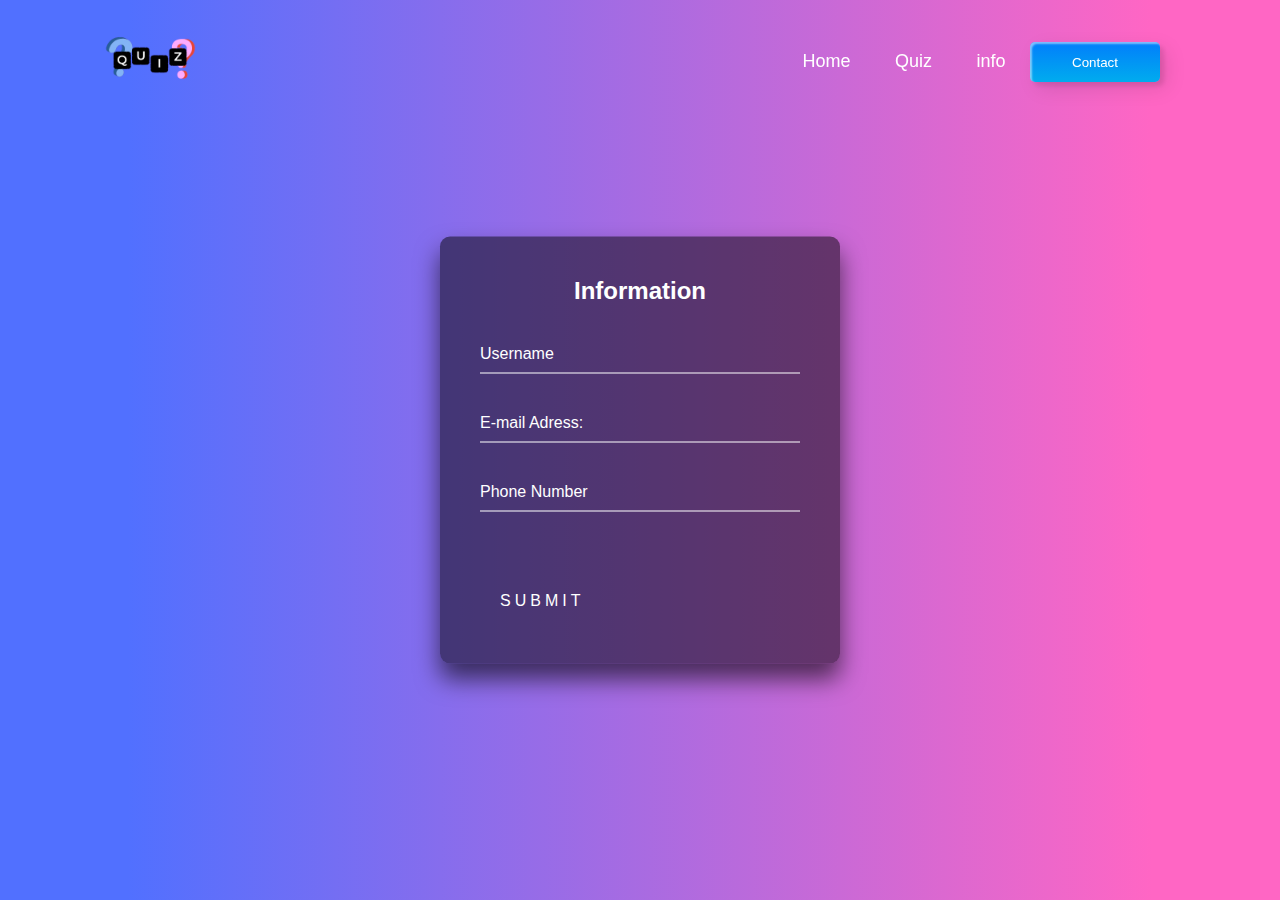
<file: contact/contact.html>
<!DOCTYPE html>
<html lang="en">
<head>
  <meta charset="UTF-8">
  <meta http-equiv="X-UA-Compatible" content="IE=edge">
  <meta name="viewport" content="width=device-width, initial-scale=1.0">
  <title>Document</title>
  <link rel="stylesheet" href="/styling/contact.css">
</head>
<body>

  <header class="header">
    <a href="/index.html"><img src="/images/QuizLogo.png" alt=""></a>
    <nav class="navbar">
      <a href="#">Home</a>
      <a href="#info">Quiz</a>
      <a href="#contact">info</a>
      <button onclick="redirectToInfo()" class="custom-btn btn-3"><span>Contact</span></button>
    </nav>
  </header>
  
  <div class="login-box">
    <h2>Information</h2>
    <form>
      <div class="user-box">
        <input type="text" name="" required="">
        <label>Username</label>
      </div>
      <div class="user-box">
        <input type="text" name="" required="">
        <label>E-mail Adress:</label>
      </div><div class="user-box">
        <input type="text" name="" required="">
        <label>Phone Number</label>
      </div>
      <a href="#">
        <span></span>
        <span></span>
        <span></span>
        <span></span>
        Submit
      </a>
    </form>
  </div>

</body>
</html>
</file>
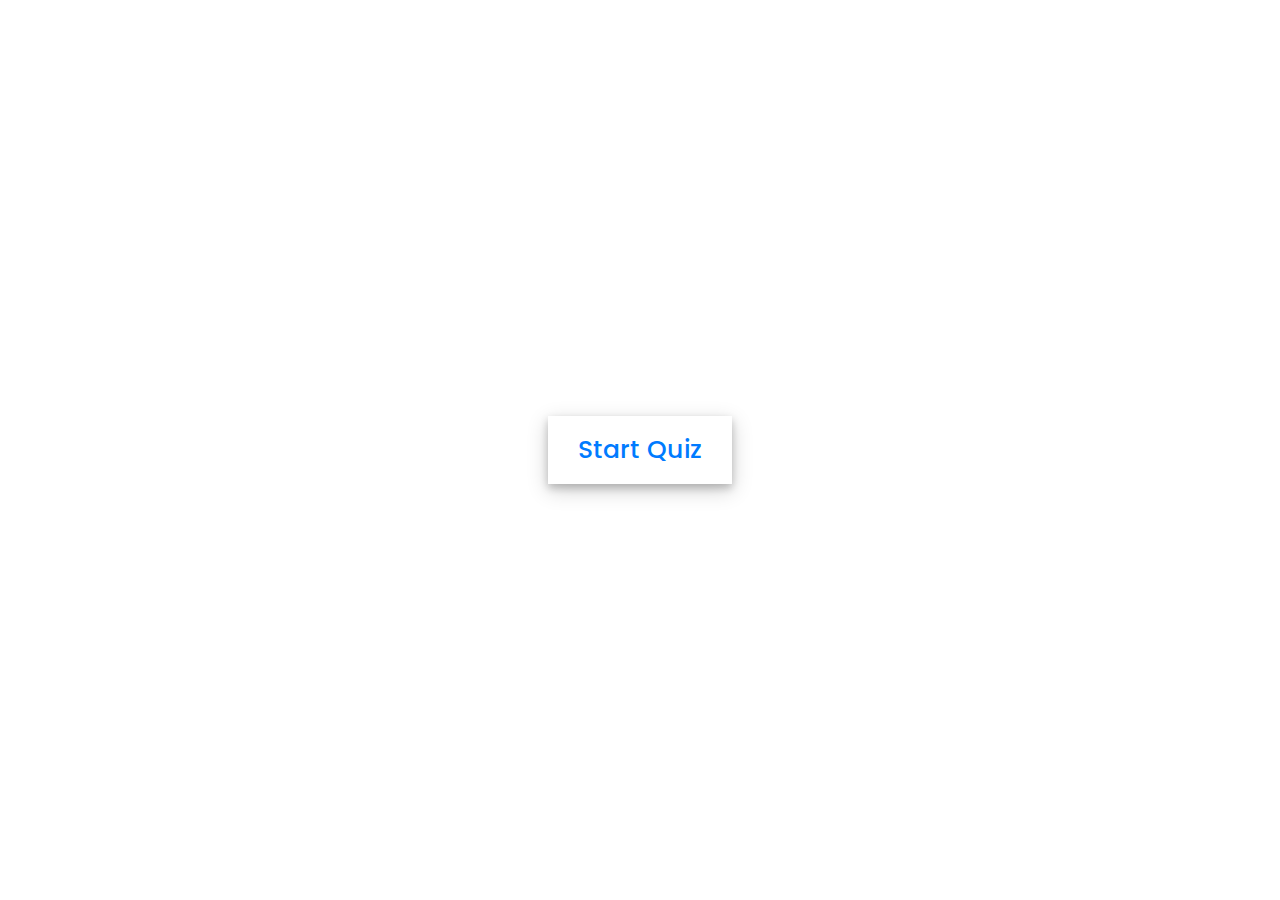
<file: quiz/quiz-american.html>
<!DOCTYPE html>
<html lang="en">
<head>
    <meta charset="UTF-8">
    <meta http-equiv="X-UA-Compatible" content="IE=edge">
    <meta name="viewport" content="width=device-width, initial-scale=1.0">
    <title>Quiz-American</title>
    <!-- styling -->
    <link rel="stylesheet" href="/styling/quiz-style.css">

</head>
<body>
         <!-- start Quiz button -->
         <div class="start_btn"><button>Start Quiz</button></div>

         <!-- Info Box -->
         <div class="info_box">
             <div class="info-title"><span>Some Rules of this Quiz</span></div>
             <div class="info-list">
                <div class="info">1. There are 10 questions</div>
                 <div class="info">2. You will have only <span>15 seconds</span> per each question.</div>
                 <div class="info">3. Once you select your answer, it can't be undone.</div>
                 <div class="info">4. You can't select any option once time goes off.</div>
                 <div class="info">5. You can't exit from the Quiz while you're playing.</div>
                 <div class="info">6. You'll get points on the basis of your correct answers.</div>
             </div>
             <div class="buttons">
                 <button class="quit">Exit Quiz</button>
                 <button class="restart">Continue</button>
             </div>
         </div>
     
         <!-- Quiz Box -->
         <div class="quiz_box">
             <header>
                 <div class="title">Awesome Quiz Application</div>
                 <div class="timer">
                     <div class="time_left_txt">Time Left</div>
                     <div class="timer_sec">15</div>
                 </div>
                 <div class="time_line"></div>
             </header>
             <section>
                 <div class="que_text">
                     <!-- Here I've inserted question from JavaScript -->
                 </div>
                 <div class="option_list">
                     <!-- Here I've inserted options from JavaScript -->
                 </div>
             </section>
     
             <!-- footer of Quiz Box -->
             <footer>
                 <div class="total_que">
                     <!-- Here I've inserted Question Count Number from JavaScript -->
                 </div>
                 <button class="next_btn">Next Que</button>
             </footer>
         </div>
     
         <!-- Result Box -->
         <div class="result_box">
             <div class="icon">
                 <i class="fas fa-crown"></i>
             </div>
             <div class="complete_text">You've completed the Quiz!</div>
             <div class="score_text">
                 <!-- Here I've inserted Score Result from JavaScript -->
             </div>
             <div class="buttons">
                 <button class="restart">Replay Quiz</button>
                 <button class="quit" onclick="goToHomepage()">Quit Quiz</button>
             </div>
         </div>
     
         <!-- Inside this JavaScript file I've coded all Quiz Codes -->
         <script src="/scripting/quiz-USA.js"></script>
         <script src="/scripting/app.js"></script>

</body>
</html>
</file>
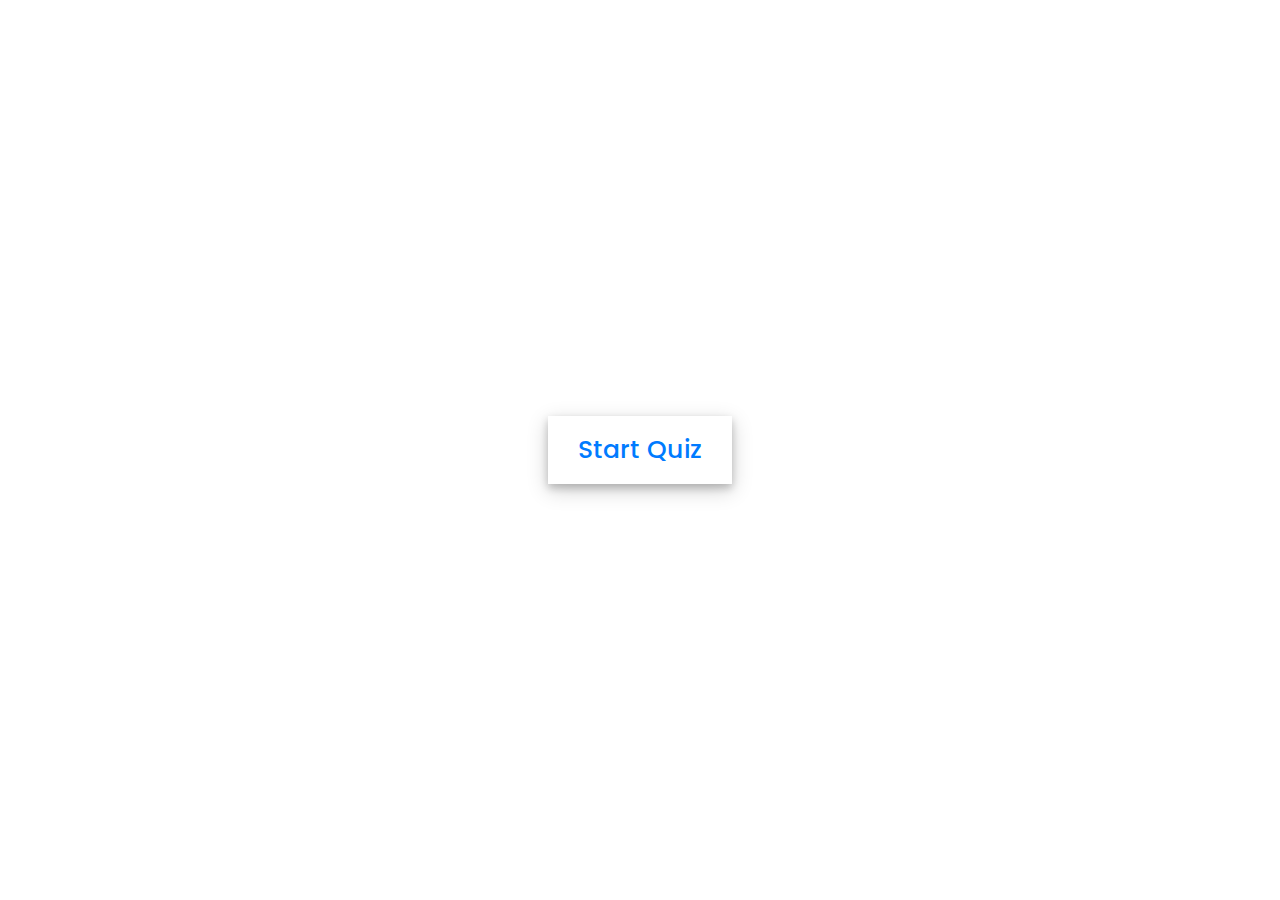
<file: quiz/quiz-german.html>
<!DOCTYPE html>
<html lang="en">
<head>
    <meta charset="UTF-8">
    <meta http-equiv="X-UA-Compatible" content="IE=edge">
    <meta name="viewport" content="width=device-width, initial-scale=1.0">
    <title>Quiz - German</title>
     <!-- styling -->
     <link rel="stylesheet" href="/styling/quiz-style.css">
</head>
<body>
         <!-- start Quiz button -->
         <div class="start_btn"><button>Start Quiz</button></div>

         <!-- Info Box -->
         <div class="info_box">
             <div class="info-title"><span>Some Rules of this Quiz</span></div>
             <div class="info-list">
                <div class="info">1. There are 10 questions</div>
                 <div class="info">2. You will have only <span>15 seconds</span> per each question.</div>
                 <div class="info">3. Once you select your answer, it can't be undone.</div>
                 <div class="info">4. You can't select any option once time goes off.</div>
                 <div class="info">5. You can't exit from the Quiz while you're playing.</div>
                 <div class="info">6. You'll get points on the basis of your correct answers.</div>
             </div>
             <div class="buttons">
                 <button class="quit">Exit Quiz</button>
                 <button class="restart">Continue</button>
             </div>
         </div>
     
         <!-- Quiz Box -->
         <div class="quiz_box">
             <header>
                 <div class="title">Awesome Quiz Application</div>
                 <div class="timer">
                     <div class="time_left_txt">Time Left</div>
                     <div class="timer_sec">15</div>
                 </div>
                 <div class="time_line"></div>
             </header>
             <section>
                 <div class="que_text">
                     <!-- Here I've inserted question from JavaScript -->
                 </div>
                 <div class="option_list">
                     <!-- Here I've inserted options from JavaScript -->
                 </div>
             </section>
     
             <!-- footer of Quiz Box -->
             <footer>
                 <div class="total_que">
                     <!-- Here I've inserted Question Count Number from JavaScript -->
                 </div>
                 <button class="next_btn">Next Que</button>
             </footer>
         </div>
     
         <!-- Result Box -->
         <div class="result_box">
             <div class="icon">
                 <i class="fas fa-crown"></i>
             </div>
             <div class="complete_text">You've completed the Quiz!</div>
             <div class="score_text">
                 <!-- Here I've inserted Score Result from JavaScript -->
             </div>
             <div class="buttons">
                 <button class="restart">Replay Quiz</button>
                 <button class="quit" onclick="goToHomePage()">Quit Quiz</button>
             </div>
         </div>
     
         <!-- Inside this JavaScript file I've coded all Quiz Codes -->
         <script src="/scripting/quiz-GER.js"></script>
         <script src="/scripting/app.js"></script>

    
</body>
</html>
</file>
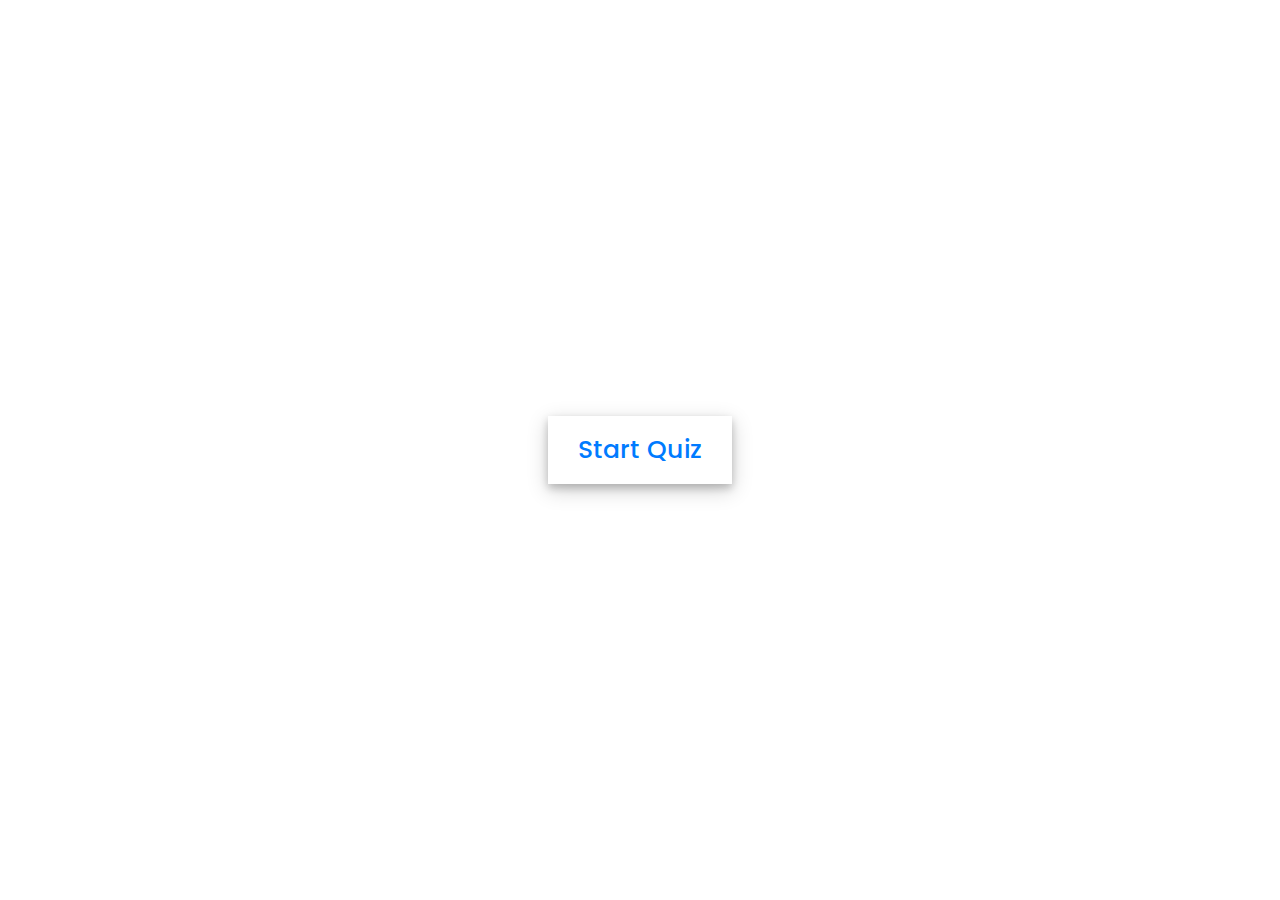
<file: quiz/quiz-italian.html>
<!DOCTYPE html>
<html lang="en">
<head>
    <meta charset="UTF-8">
    <meta http-equiv="X-UA-Compatible" content="IE=edge">
    <meta name="viewport" content="width=device-width, initial-scale=1.0">
    <title>Quiz - Italian</title>
     <!-- styling -->
     <link rel="stylesheet" href="/styling/quiz-style.css">
</head>
<body>
     <!-- start Quiz button -->
     <div class="start_btn"><button>Start Quiz</button></div>

     <!-- Info Box -->
     <div class="info_box">
         <div class="info-title"><span>Some Rules of this Quiz</span></div>
         <div class="info-list">
            <div class="info">1. There are 10 questions</div>
             <div class="info">2. You will have only <span>15 seconds</span> per each question.</div>
             <div class="info">3. Once you select your answer, it can't be undone.</div>
             <div class="info">4. You can't select any option once time goes off.</div>
             <div class="info">5. You can't exit from the Quiz while you're playing.</div>
             <div class="info">6. You'll get points on the basis of your correct answers.</div>
         </div>
         <div class="buttons">
             <button class="quit">Exit Quiz</button>
             <button class="restart">Continue</button>
         </div>
     </div>
 
     <!-- Quiz Box -->
     <div class="quiz_box">
         <header>
             <div class="title">Awesome Quiz Application</div>
             <div class="timer">
                 <div class="time_left_txt">Time Left</div>
                 <div class="timer_sec">15</div>
             </div>
             <div class="time_line"></div>
         </header>
         <section>
             <div class="que_text">
                 <!-- Here I've inserted question from JavaScript -->
             </div>
             <div class="option_list">
                 <!-- Here I've inserted options from JavaScript -->
             </div>
         </section>
 
         <!-- footer of Quiz Box -->
         <footer>
             <div class="total_que">
                 <!-- Here I've inserted Question Count Number from JavaScript -->
             </div>
             <button class="next_btn">Next Que</button>
         </footer>
     </div>
 
     <!-- Result Box -->
     <div class="result_box">
         <div class="icon">
             <i class="fas fa-crown"></i>
         </div>
         <div class="complete_text">You've completed the Quiz!</div>
         <div class="score_text">
             <!-- Here I've inserted Score Result from JavaScript -->
         </div>
         <div class="buttons">
             <button class="restart">Replay Quiz</button>
             <button class="quit" onclick="goToHomePage()">Quit Quiz</button>
         </div>
     </div>
 
     <!-- Inside this JavaScript file I've coded all Quiz Codes -->
     <script src="/scripting/quiz-IT.js"></script>
     <script src="/scripting/app.js"></script>
 

</body>
</html>
</file>
<file: styling/contact.css>
* {
    margin: 0;
    padding: 0;
    box-sizing: border-box;
    font-family: 'Comfortaa', sans-serif;
  }
  
  body {
    width: auto 100%;
    height: 100vh;
    background: rgb(81,112,255);
    background: linear-gradient(90deg, rgba(81,112,255,1) 10%, rgba(255,102,196,1) 90%);
  }
  
  /* header info */

  .header img {
    width: 100px;
    height: 100px;
  }

  .header {
    position: fixed;
    top: 0;
    left: 0;
    width: 100%;
    padding: 10px 100px;
    background-color: transparent;
    display: flex;
    justify-content: space-between;
    align-items: center;
    z-index: 100;
  }
  
  
  .navbar a {
    position: relative;
    font-size: 18px;
    color: #fff;
    text-decoration: none;
    font-weight: 400;
    margin-left: 40px;
    font-family: "Josefin Sans", sans-serif;
  }
  
  .navbar a::before {
    content: '';
    position: absolute;
    top: 100%;
    left: 0;
    width: 0;
    height: 2px;
    background-color: rgb(255, 0, 157);
    transition: .4s;
  }
  
  .navbar a:hover::before {
    width: 80%;
  }

  /* formbox */

  .login-box {
    position: absolute;
    top: 50%;
    left: 50%;
    width: 400px;
    padding: 40px;
    transform: translate(-50%, -50%);
    background: rgba(0,0,0,.5);
    box-sizing: border-box;
    box-shadow: 0 15px 25px rgba(0,0,0,.6);
    border-radius: 10px;
  }
  
  .login-box h2 {
    margin: 0 0 30px;
    padding: 0;
    color: #fff;
    text-align: center;
  }
  
  .login-box .user-box {
    position: relative;
  }
  
  .login-box .user-box input {
    width: 100%;
    padding: 10px 0;
    font-size: 16px;
    color: #fff;
    margin-bottom: 30px;
    border: none;
    border-bottom: 1px solid #fff;
    outline: none;
    background: transparent;
  }
  .login-box .user-box label {
    position: absolute;
    top:0;
    left: 0;
    padding: 10px 0;
    font-size: 16px;
    color: #fff;
    pointer-events: none;
    transition: .5s;
  }
  
  .login-box .user-box input:focus ~ label,
  .login-box .user-box input:valid ~ label {
    top: -20px;
    left: 0;
    color: #03e9f4;
    font-size: 12px;
  }
  
  .login-box form a {
    position: relative;
    display: inline-block;
    padding: 10px 20px;
    color: #fff;
    font-size: 16px;
    text-decoration: none;
    text-transform: uppercase;
    overflow: hidden;
    transition: .5s;
    margin-top: 40px;
    letter-spacing: 4px
  }
  
  .login-box a:hover {
    background: #5e0db5;
    color: #fff;
    border-radius: 5px;
    box-shadow: 0 0 5px #954ee0,
                0 0 25px #954ee0,
                0 0 50px #954ee0,
                0 0 100px #954ee0;
  }
  
  .login-box a span {
    position: absolute;
    display: block;
  }
  
  .login-box a span:nth-child(1) {
    top: 0;
    left: -100%;
    width: 100%;
    height: 2px;
    background: linear-gradient(90deg, transparent, #6006b4);
    animation: btn-anim1 1s linear infinite;
  }
  
  @keyframes btn-anim1 {
    0% {
      left: -100%;
    }
    50%,100% {
      left: 100%;
    }
  }
  
  .login-box a span:nth-child(2) {
    top: -100%;
    right: 0;
    width: 2px;
    height: 100%;
    background: linear-gradient(180deg, transparent, #6006b4);
    animation: btn-anim2 1s linear infinite;
    animation-delay: .25s
  }
  
  @keyframes btn-anim2 {
    0% {
      top: -100%;
    }
    50%,100% {
      top: 100%;
    }
  }
  
  .login-box a span:nth-child(3) {
    bottom: 0;
    right: -100%;
    width: 100%;
    height: 2px;
    background: linear-gradient(270deg, transparent, #6006b4);
    animation: btn-anim3 1s linear infinite;
    animation-delay: .5s
  }
  
  @keyframes btn-anim3 {
    0% {
      right: -100%;
    }
    50%,100% {
      right: 100%;
    }
  }
  
  .login-box a span:nth-child(4) {
    bottom: -100%;
    left: 0;
    width: 2px;
    height: 100%;
    background: linear-gradient(360deg, transparent, #6006b4);
    animation: btn-anim4 1s linear infinite;
    animation-delay: .75s
  }
  
  @keyframes btn-anim4 {
    0% {
      bottom: -100%;
    }
    50%,100% {
      bottom: 100%;
    }
  }
  
  /* buttonstyle */

  button {
    margin: 20px;
  }
  .custom-btn {
    width: 130px;
    height: 40px;
    color: #fff;
    border-radius: 5px;
    padding: 10px 25px;
    font-family: 'Lato', sans-serif;
    font-weight: 500;
    background: transparent;
    cursor: pointer;
    transition: all 0.3s ease;
    position: relative;
    display: inline-block;
     box-shadow:inset 2px 2px 2px 0px rgba(255,255,255,.5),
     7px 7px 20px 0px rgba(0,0,0,.1),
     4px 4px 5px 0px rgba(0,0,0,.1);
    outline: none;
  }
  
  .btn-3 {
    background: rgb(0,172,238);
  background: linear-gradient(0deg, rgba(0,172,238,1) 0%, rgba(2,126,251,1) 100%);
    width: 130px;
    height: 40px;
    line-height: 42px;
    padding: 0;
    border: none;
    
  }
  .btn-3 span {
    position: relative;
    display: block;
    width: 100%;
    height: 100%;
  }
  .btn-3:before,
  .btn-3:after {
    position: absolute;
    content: "";
    right: 0;
    top: 0;
     background: rgba(2,126,251,1);
    transition: all 0.3s ease;
  }
  .btn-3:before {
    height: 0%;
    width: 2px;
  }
  .btn-3:after {
    width: 0%;
    height: 2px;
  }
  .btn-3:hover{
     background: transparent;
    box-shadow: none;
  }
  .btn-3:hover:before {
    height: 100%;
  }
  .btn-3:hover:after {
    width: 100%;
  }
  .btn-3 span:hover{
     color: rgba(2,126,251,1);
  }
  .btn-3 span:before,
  .btn-3 span:after {
    position: absolute;
    content: "";
    left: 0;
    bottom: 0;
     background: rgba(2,126,251,1);
    transition: all 0.3s ease;
  }
  .btn-3 span:before {
    width: 2px;
    height: 0%;
  }
  .btn-3 span:after {
    width: 0%;
    height: 2px;
  }
  .btn-3 span:hover:before {
    height: 100%;
  }
  .btn-3 span:hover:after {
    width: 100%;
  }
</file>
<file: styling/quiz-style.css>
/* importing google fonts */
@import url('https://fonts.googleapis.com/css2?family=Poppins:wght@200;300;400;500;600;700&display=swap');
*{
    margin: 0;
    padding: 0;
    box-sizing: border-box;
    font-family: 'Poppins', sans-serif;
}

body{
    background-image: url("https://static1.makeuseofimages.com/wordpress/wp-content/uploads/2021/06/17.-Sea-Lord.png?q=50&fit=crop&w=750&dpr=1.5");
  background-repeat: no-repeat;
  background-size: 150%;
}

::selection{
    color: #fff;
    background: #007bff;
}

.start_btn,
.info_box,
.quiz_box,
.result_box{
    position: absolute;
    top: 50%;
    left: 50%;
    transform: translate(-50%, -50%);
    box-shadow: 0 4px 8px 0 rgba(0, 0, 0, 0.2), 
                0 6px 20px 0 rgba(0, 0, 0, 0.19);
}

.info_box.activeInfo,
.quiz_box.activeQuiz,
.result_box.activeResult{
    opacity: 1;
    z-index: 5;
    pointer-events: auto;
    transform: translate(-50%, -50%) scale(1);
}

.start_btn button{
    font-size: 25px;
    font-weight: 500;
    color: #007bff;
    padding: 15px 30px;
    outline: none;
    border: none;
    border-radius: 5px;
    background: #fff;
    cursor: pointer;
}

.info_box{
    width: 540px;
    background: #fff;
    border-radius: 5px;
    transform: translate(-50%, -50%) scale(0.9);
    opacity: 0;
    pointer-events: none;
    transition: all 0.3s ease;
}

.info_box .info-title{
    height: 60px;
    width: 100%;
    border-bottom: 1px solid lightgrey;
    display: flex;
    align-items: center;
    padding: 0 30px;
    border-radius: 5px 5px 0 0;
    font-size: 20px;
    font-weight: 600;
}

.info_box .info-list{
    padding: 15px 30px;
}

.info_box .info-list .info{
    margin: 5px 0;
    font-size: 17px;
}

.info_box .info-list .info span{
    font-weight: 600;
    color: #007bff;
}
.info_box .buttons{
    height: 60px;
    display: flex;
    align-items: center;
    justify-content: flex-end;
    padding: 0 30px;
    border-top: 1px solid lightgrey;
}

.info_box .buttons button{
    margin: 0 5px;
    height: 40px;
    width: 100px;
    font-size: 16px;
    font-weight: 500;
    cursor: pointer;
    border: none;
    outline: none;
    border-radius: 5px;
    border: 1px solid #007bff;
    transition: all 0.3s ease;
}

.quiz_box{
    width: 550px;
    background: #fff;
    border-radius: 5px;
    transform: translate(-50%, -50%) scale(0.9);
    opacity: 0;
    pointer-events: none;
    transition: all 0.3s ease;
}

.quiz_box header{
    position: relative;
    z-index: 2;
    height: 70px;
    padding: 0 30px;
    background: #fff;
    border-radius: 5px 5px 0 0;
    display: flex;
    align-items: center;
    justify-content: space-between;
    box-shadow: 0px 3px 5px 1px rgba(0,0,0,0.1);
}

.quiz_box header .title{
    font-size: 20px;
    font-weight: 600;
}

.quiz_box header .timer{
    color: #004085;
    background: #cce5ff;
    border: 1px solid #b8daff;
    height: 45px;
    padding: 0 8px;
    border-radius: 5px;
    display: flex;
    align-items: center;
    justify-content: space-between;
    width: 145px;
}

.quiz_box header .timer .time_left_txt{
    font-weight: 400;
    font-size: 17px;
    user-select: none;
}

.quiz_box header .timer .timer_sec{
    font-size: 18px;
    font-weight: 500;
    height: 30px;
    width: 45px;
    color: #fff;
    border-radius: 5px;
    line-height: 30px;
    text-align: center;
    background: #343a40;
    border: 1px solid #343a40;
    user-select: none;
}

.quiz_box header .time_line{
    position: absolute;
    bottom: 0px;
    left: 0px;
    height: 3px;
    background: #007bff;
}

section{
    padding: 25px 30px 20px 30px;
    background: #fff;
}

section .que_text{
    font-size: 25px;
    font-weight: 600;
}

section .option_list{
    padding: 20px 0px;
    display: block;   
}

section .option_list .option{
    background: aliceblue;
    border: 1px solid #84c5fe;
    border-radius: 5px;
    padding: 8px 15px;
    font-size: 17px;
    margin-bottom: 15px;
    cursor: pointer;
    transition: all 0.3s ease;
    display: flex;
    align-items: center;
    justify-content: space-between;
}

section .option_list .option:last-child{
    margin-bottom: 0px;
}

section .option_list .option:hover{
    color: #004085;
    background: #cce5ff;
    border: 1px solid #b8daff;
}

section .option_list .option.correct{
    color: #155724;
    background: #d4edda;
    border: 1px solid #c3e6cb;
}

section .option_list .option.incorrect{
    color: #721c24;
    background: #f8d7da;
    border: 1px solid #f5c6cb;
}

section .option_list .option.disabled{
    pointer-events: none;
}

section .option_list .option .icon{
    height: 26px;
    width: 26px;
    border: 2px solid transparent;
    border-radius: 50%;
    text-align: center;
    font-size: 13px;
    pointer-events: none;
    transition: all 0.3s ease;
    line-height: 24px;
}
.option_list .option .icon.tick{
    color: #23903c;
    border-color: #23903c;
    background: #d4edda;
}

.option_list .option .icon.cross{
    color: #a42834;
    background: #f8d7da;
    border-color: #a42834;
}

footer{
    height: 60px;
    padding: 0 30px;
    display: flex;
    align-items: center;
    justify-content: space-between;
    border-top: 1px solid lightgrey;
}

footer .total_que span{
    display: flex;
    user-select: none;
}

footer .total_que span p{
    font-weight: 500;
    padding: 0 5px;
}

footer .total_que span p:first-child{
    padding-left: 0px;
}

footer button{
    height: 40px;
    padding: 0 13px;
    font-size: 18px;
    font-weight: 400;
    cursor: pointer;
    border: none;
    outline: none;
    color: #fff;
    border-radius: 5px;
    background: #007bff;
    border: 1px solid #007bff;
    line-height: 10px;
    opacity: 0;
    pointer-events: none;
    transform: scale(0.95);
    transition: all 0.3s ease;
}

footer button:hover{
    background: #0263ca;
}

footer button.show{
    opacity: 1;
    pointer-events: auto;
    transform: scale(1);
}

.result_box{
    background: #fff;
    border-radius: 5px;
    display: flex;
    padding: 25px 30px;
    width: 450px;
    align-items: center;
    flex-direction: column;
    justify-content: center;
    transform: translate(-50%, -50%) scale(0.9);
    opacity: 0;
    pointer-events: none;
    transition: all 0.3s ease;
}

.result_box .icon{
    font-size: 100px;
    color: #007bff;
    margin-bottom: 10px;
}

.result_box .complete_text{
    font-size: 20px;
    font-weight: 500;
}

.result_box .score_text span{
    display: flex;
    margin: 10px 0;
    font-size: 18px;
    font-weight: 500;
}

.result_box .score_text span p{
    padding: 0 4px;
    font-weight: 600;
}

.result_box .buttons{
    display: flex;
    margin: 20px 0;
}

.result_box .buttons button{
    margin: 0 10px;
    height: 45px;
    padding: 0 20px;
    font-size: 18px;
    font-weight: 500;
    cursor: pointer;
    border: none;
    outline: none;
    border-radius: 5px;
    border: 1px solid #007bff;
    transition: all 0.3s ease;
}

.buttons button.restart{
    color: #fff;
    background: #007bff;
}

.buttons button.restart:hover{
    background: #0263ca;
}

.buttons button.quit{
    color: #007bff;
    background: #fff;
}

.buttons button.quit:hover{
    color: #fff;
    background: #007bff;
}
</file>
